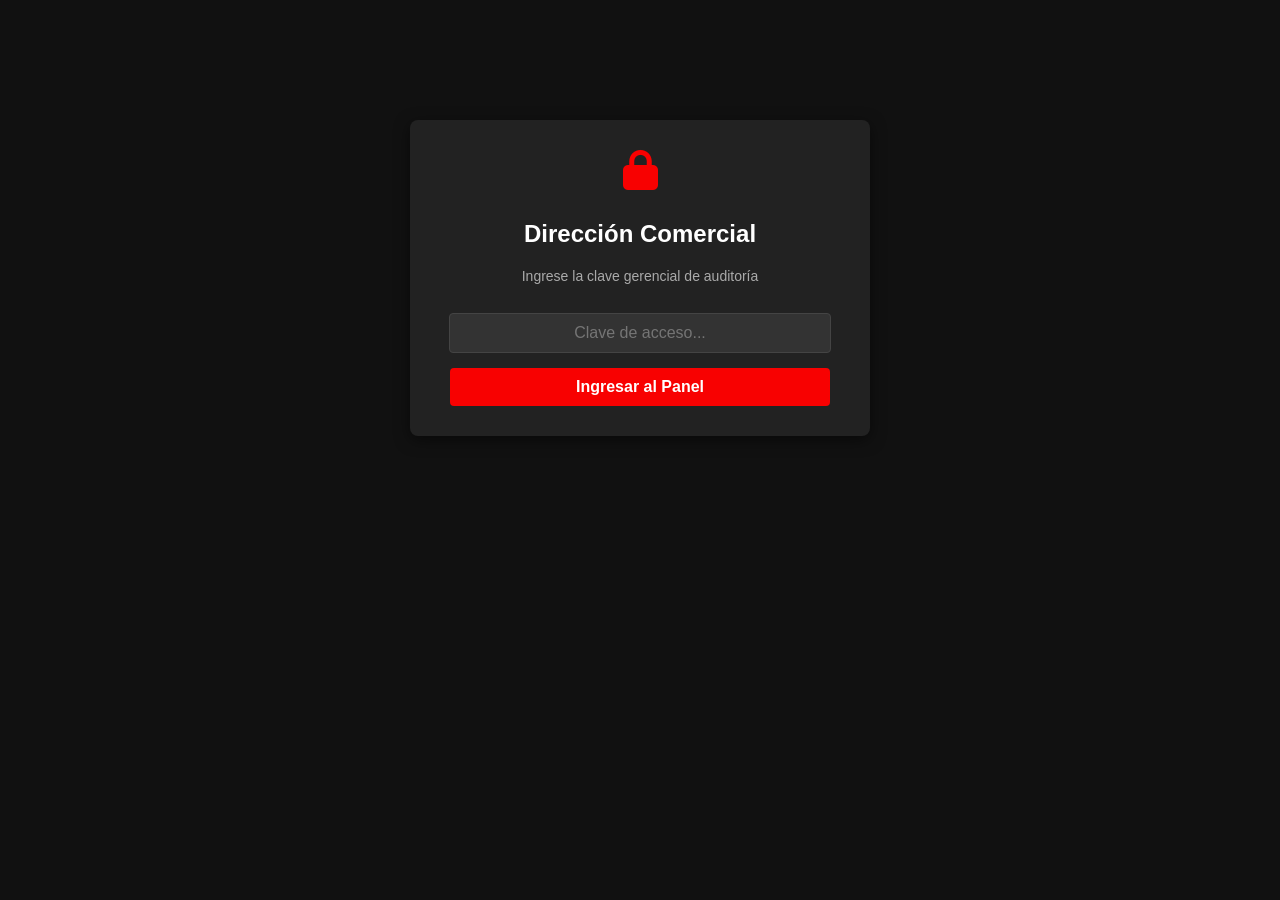
<file: gerente.html>
<!DOCTYPE html>
<html lang="es">
<head>
    <meta charset="UTF-8">
    <meta name="viewport" content="width=device-width, initial-scale=1.0">
    <title>Panel Gerencial - Control de Leads | AGROVANT AGRÍCOLA</title>
    <link rel="stylesheet" href="https://cdnjs.cloudflare.com/ajax/libs/font-awesome/6.0.0/css/all.min.css">
    <style>
        body { font-family: 'Arial', sans-serif; background-color: #111; color: #fff; margin: 0; padding: 20px; }
        .container { max-width: 1200px; margin: 0 auto; }
        h1, h2 { color: #fff; text-align: center; }
        
        /* Pantalla de Login */
        .login-box { max-width: 400px; margin: 100px auto; background: #222; padding: 30px; border-radius: 8px; box-shadow: 0 4px 15px rgba(0,0,0,0.5); text-align: center; }
        .login-box input { width: 90%; padding: 10px; margin: 15px 0; border: 1px solid #444; background: #333; color: #fff; border-radius: 4px; text-align: center; font-size: 16px; }
        .login-box button { background: #f80101; color: white; border: none; padding: 10px 20px; font-weight: bold; cursor: pointer; border-radius: 4px; width: 95%; font-size: 16px; }
        
        /* Panel Principal */
        .kpi-container { display: flex; justify-content: space-between; gap: 15px; margin-bottom: 30px; flex-wrap: wrap; }
        .kpi-card { flex: 1; min-width: 220px; background: #222; padding: 20px; border-radius: 8px; text-align: center; border-bottom: 4px solid #444; }
        .kpi-card h3 { margin: 0 0 10px 0; font-size: 14px; text-transform: uppercase; color: #aaa; }
        .kpi-card p { margin: 0; font-size: 32px; font-weight: bold; }
        
        .border-total { border-bottom-color: #00f0ff; }
        .border-verde { border-bottom-color: #00c851; color: #00c851; }
        .border-amarillo { border-bottom-color: #ffbb33; color: #ffbb33; }
        .border-rojo { border-bottom-color: #f80101; color: #f80101; }
        
        /* Botones de acción */
        .action-bar { margin-bottom: 20px; display: flex; gap: 10px; justify-content: flex-end; }
        .btn { border: none; padding: 10px 20px; font-weight: bold; cursor: pointer; border-radius: 4px; display: flex; align-items: center; gap: 8px; color: white; }
        .btn-excel { background-color: #00c851; }
        .btn-trash { background-color: #f80101; }
        .btn-logout { background-color: #555; }
        
        /* Tabla */
        .table-responsive { overflow-x: auto; background: #222; padding: 15px; border-radius: 8px; }
        table { width: 100%; border-collapse: collapse; text-align: left; }
        th { background-color: #333; color: #aaa; padding: 12px; font-size: 12px; text-transform: uppercase; letter-spacing: 0.5px; }
        td { padding: 14px 12px; border-bottom: 1px solid #333; font-size: 14px; vertical-align: middle; }
        
        /* Badges del Semáforo */
        .badge-semaforo { padding: 6px 12px; border-radius: 20px; font-weight: bold; font-size: 12px; display: inline-block; text-align: center; }
        .badge-verde { background-color: rgba(0, 200, 81, 0.2); color: #00c851; border: 1px solid #00c851; }
        .badge-amarillo { background-color: rgba(255, 187, 51, 0.2); color: #ffbb33; border: 1px solid #ffbb33; }
        .badge-rojo { background-color: rgba(248, 1, 1, 0.2); color: #f80101; border: 1px solid #f80101; }
    </style>
</head>
<body>

    <div class="container">
        <!-- PANTALLA DE ACCESO -->
        <div id="login-screen" class="login-box">
            <i class="fas fa-lock" style="font-size: 40px; color: #f80101; margin-bottom: 10px;"></i>
            <h2>Dirección Comercial</h2>
            <p style="color: #aaa; font-size: 14px;">Ingrese la clave gerencial de auditoría</p>
            <input type="password" id="pass-input" placeholder="Clave de acceso...">
            <button onclick="verificarAccesoGerente()">Ingresar al Panel</button>
        </div>

        <!-- PANEL GERENCIAL PRINCIPAL -->
        <div id="panel-gerente" style="display: none;">
            <div style="display: flex; justify-content: space-between; align-items: center; margin-bottom: 20px;">
                <h1 style="margin: 0; font-size: 24px;">AGROVANT AGRÍCOLA - Control de Auditoría Agroindustria</h1>
                <button onclick="cerrarSesionGerente()" class="btn btn-logout"><i class="fas fa-sign-out-alt"></i> Salir</button>
            </div>

            <!-- TARJETAS METRICAS KPI -->
            <div class="kpi-container">
                <div class="kpi-card border-total">
                    <h3>Total Prospectos</h3>
                    <p id="kpi-total">0</p>
                </div>
                <div class="kpi-card border-verde">
                    <h3>Avanzar Ya (Verde)</h3>
                    <p id="kpi-verde">0</p>
                </div>
                <div class="kpi-card border-amarillo">
                    <h3>En Seguimiento (Amarillo)</h3>
                    <p id="kpi-amarillo">0</p>
                </div>
                <div class="kpi-card border-rojo">
                    <h3>Esperar Condiciones (Rojo)</h3>
                    <p id="kpi-rojo">0</p>
                </div>
            </div>

            <h2 style="text-align: left; font-size: 18px; margin-bottom: 15px;">Estatus de Maduración del Cliente</h2>

            <!-- BARRA DE ACCIONES CON BOTONES NUEVOS -->
            <div class="action-bar">
                <button onclick="exportarAExcel()" class="btn btn-excel">
                    <i class="fas fa-file-excel"></i> Descargar Excel (CSV)
                </button>
                <button onclick="limpiarPanelGerencial()" class="btn btn-trash">
                    <i class="fas fa-trash-alt"></i> Limpiar Panel
                </button>
            </div>

            <!-- TABLA DE CONTROL DE LEADS -->
            <div class="table-responsive">
                <table>
                    <thead>
                        <tr>
                            <th>SEMÁFORO</th>
                            <th>FECHA</th>
                            <th>PROSPECTO</th>
                            <th>WHATSAPP</th>
                            <th>MODELO INTERÉS</th>
                            <th>USO DESTINADO</th>
                            <th>ASESOR ASIGNADO</th>
                        </tr>
                    </thead>
                    <tbody id="tabla-prospectos-body">
                        <!-- Los registros de tu CARD se acomodarán aquí de forma automática -->
                    </tbody>
                </table>
            </div>

            <!-- RÉCORD DE COMPARTIDOS DE ASESORES -->
            <h2 style="text-align: left; font-size: 18px; margin: 30px 0 15px 0;">Récord de Envíos de Enlace por Asesor</h2>
            <div class="table-responsive">
                <table>
                    <thead>
                        <tr>
                            <th>ASESOR</th>
                            <th>TOTAL DE ENVÍOS / COMPARTIDOS</th>
                        </tr>
                    </thead>
                    <tbody id="tabla-asesores-body">
                        <!-- Aquí aparecerán los puntos de cada asesor -->
                    </tbody>
                </table>
            </div>
        </div>
    </div>

    <!-- Enlace al cerebro que controla la lógica -->
    <script src="gerente-core.js"></script>
</body>
</html>
</file>
